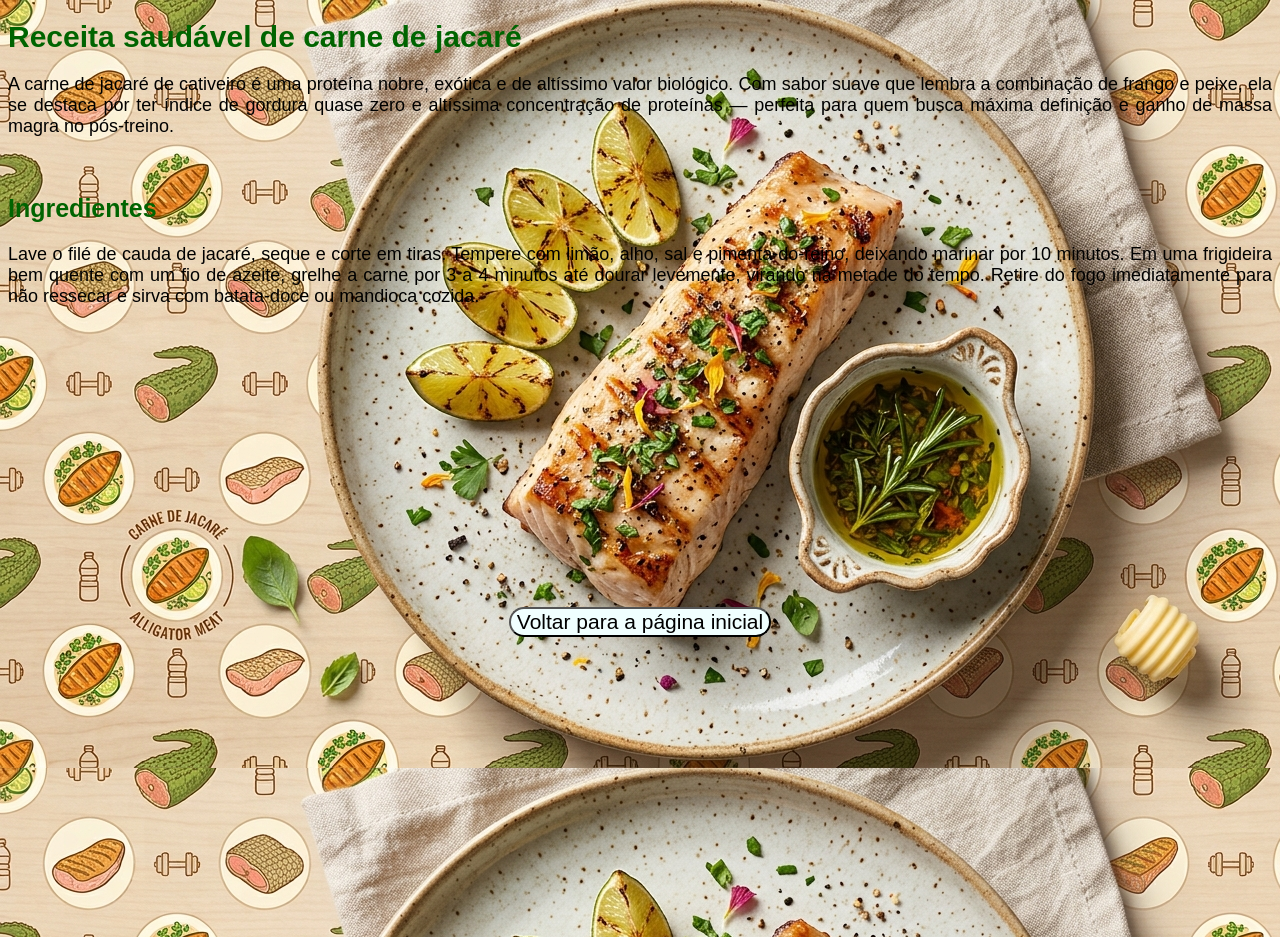
<file: receita_carne_jacare.html>
<!DOCTYPE html>
<html lang="pt">
<head>
    <meta charset="UTF-8">
    <meta name="viewport" content="width=device-width, initial-scale=1.0">
    <title>Document</title>
    <link rel="stylesheet" href="receita_carne_jacare.css">
</head>
<body>
    <h1>Receita saudável de carne de jacaré</h1>

    <p class="descricao">A carne de jacaré de cativeiro é uma proteína nobre, exótica e de altíssimo valor biológico. Com sabor suave que lembra a combinação de frango e peixe, ela se destaca por ter índice de gordura quase zero e altíssima concentração de proteínas — perfeita para quem busca máxima definição e ganho de massa magra no pós-treino.</p>

    <br>
    
    <h2>Ingredientes</h2>

    <p class="modo_de_preparo">Lave o filé de cauda de jacaré, seque e corte em tiras. Tempere com limão, alho, sal e pimenta-do-reino, deixando marinar por 10 minutos. Em uma frigideira bem quente com um fio de azeite, grelhe a carne por 3 a 4 minutos até dourar levemente, virando na metade do tempo. Retire do fogo imediatamente para não ressecar e sirva com batata-doce ou mandioca cozida.
    </p>
    <button><a href="pagina2.html" class="botao">Voltar para a página inicial</a> </button>
    
    
</body>
</html>
</file>
<file: receita_carne_jacare.css>
body{
    font-family: Arial, Helvetica, sans-serif;
    font-size: 16px;
    background-image: url("assets/Image_prato_jacare.jpg");
}

h1{
    font-family:'Segoe UI', Tahoma, Geneva, Verdana, sans-serif;
    font-size: 30px;
    color:darkgreen;
    text-align: justify
}

p.descricao{
    font-family:Arial, Helvetica, sans-serif;
    font-size: 18px;
    color:black;
    text-align:justify
}
h2{
    font-family:'Segoe UI', Tahoma, Geneva, Verdana, sans-serif;
    font-size: 25px;
    color:darkgreen;
    text-align: justify
}
p.modo_de_preparo{
    font-family:Arial, Helvetica, sans-serif;
    font-size: 18px;
    color:black;
    text-align:justify
}



a{
    text-decoration: none;
    color:black;
    font-family:Arial, Helvetica, sans-serif;
    font-size: 21px;
    margin: 80px auto;
}

button{
    display: block;
    background-color:azure;
    margin: 300px auto;
    border-radius: 20px;
    border-color:black;
    
}
</file>
